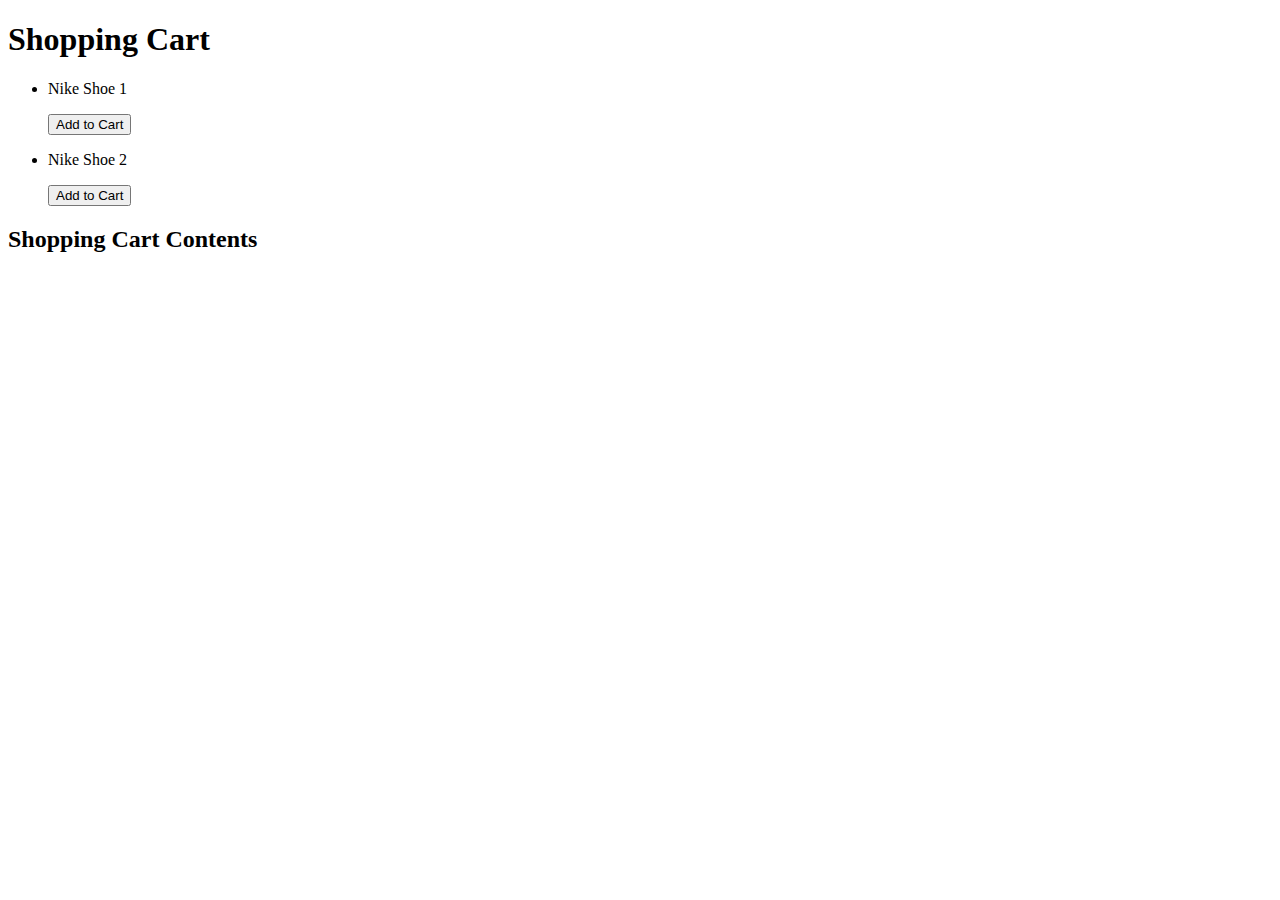
<file: test.html>
<!DOCTYPE html>
<html>

<head>
    <title>Shopping Cart Example</title>
</head>

<body>
    <h1>Shopping Cart</h1>
    <ul id="product-list">
        <!-- List of Nike products with Add to Cart buttons -->
        <li data-id="1">
            <p>Nike Shoe 1</p>
            <button class="add-to-cart">Add to Cart</button>
        </li>
        <li data-id="2">
            <p>Nike Shoe 2</p>
            <button class="add-to-cart">Add to Cart</button>
        </li>
        <!-- Add more products here -->
    </ul>
    <h2>Shopping Cart Contents</h2>
    <div id="cart">
        <!-- Cart items will be displayed here -->
    </div>

    <script>
        // Define an object to store product information, including image URLs
        const products = {
            1: {
                name: 'Nike Shoe 1',
                image: 'https://static.nike.com/a/images/t_PDP_864_v1,f_auto,q_auto:eco/07ad554d-077a-46c1-aa96-167ba177901d/custom-nike-dunk-low-by-you.png',
            },
            2: {
                name: 'Nike Shoe 2',
                image: 'https://static.nike.com/a/images/t_PDP_864_v1,f_auto,q_auto:eco/5b922005-f8fa-4cac-8465-aeeff2ce6a99/air-force-1-pltaform-shoes-dpz96J.png',
            },
            // Add more products here
        };

        // Add click event listeners to all "Add to Cart" buttons
        const addToCartButtons = document.querySelectorAll('.add-to-cart');
        addToCartButtons.forEach(button => {
            button.addEventListener('click', addToCart);
        });

        // Function to handle adding items to the cart
        function addToCart(event) {
            const product = event.target.parentElement;
            const productId = product.getAttribute('data-id');
            const productName = products[productId].name;
            const productImage = products[productId].image;
            const cartItem = {
                id: productId,
                name: productName,
                image: productImage,
            };

            // Check if cart already exists in localStorage
            let cart = JSON.parse(localStorage.getItem('cart')) || [];

            // Check if the item is already in the cart
            const existingCartItemIndex = cart.findIndex(item => item.id === productId);

            if (existingCartItemIndex !== -1) {
                // If the item is already in the cart, update its quantity
                cart[existingCartItemIndex].quantity += 1;
            } else {
                // Otherwise, add it to the cart
                cartItem.quantity = 1;
                cart.push(cartItem);
            }

            // Update the cart in localStorage
            localStorage.setItem('cart', JSON.stringify(cart));

            // Update the displayed cart
            displayCart();
        }

        // Function to handle deleting items from the cart
        function deleteCartItem(productId) {
            let cart = JSON.parse(localStorage.getItem('cart')) || [];

            // Find the index of the item with the given ID
            const itemIndex = cart.findIndex(item => item.id === productId);

            if (itemIndex !== -1) {
                // Remove the item from the cart array
                cart.splice(itemIndex, 1);
            }

            // Update the cart in localStorage
            localStorage.setItem('cart', JSON.stringify(cart));

            // Update the displayed cart
            displayCart();
        }

        // Function to display the cart contents
        function displayCart() {
            const cartContainer = document.getElementById('cart');
            cartContainer.innerHTML = '';

            const cart = JSON.parse(localStorage.getItem('cart')) || [];

            cart.forEach(item => {
                const cartItem = document.createElement('div');
                cartItem.classList.add('cart-item');

                const cartImage = document.createElement('img');
                cartImage.src = item.image;
                cartImage.alt = item.name;
                cartImage.style.width = '20%';

                const cartInfo = document.createElement('div');
                cartInfo.classList.add('cart-info');
                cartInfo.textContent = `${item.name} x ${item.quantity}`;

                const deleteButton = document.createElement('button');
                deleteButton.textContent = 'Delete';
                deleteButton.addEventListener('click', () => deleteCartItem(item.id));

                cartItem.appendChild(cartImage);
                cartItem.appendChild(cartInfo);
                cartItem.appendChild(deleteButton);
                cartContainer.appendChild(cartItem);
            });
        }

        // Display the initial cart contents when the page loads
        displayCart();
    </script>
</body>

</html>
</file>
